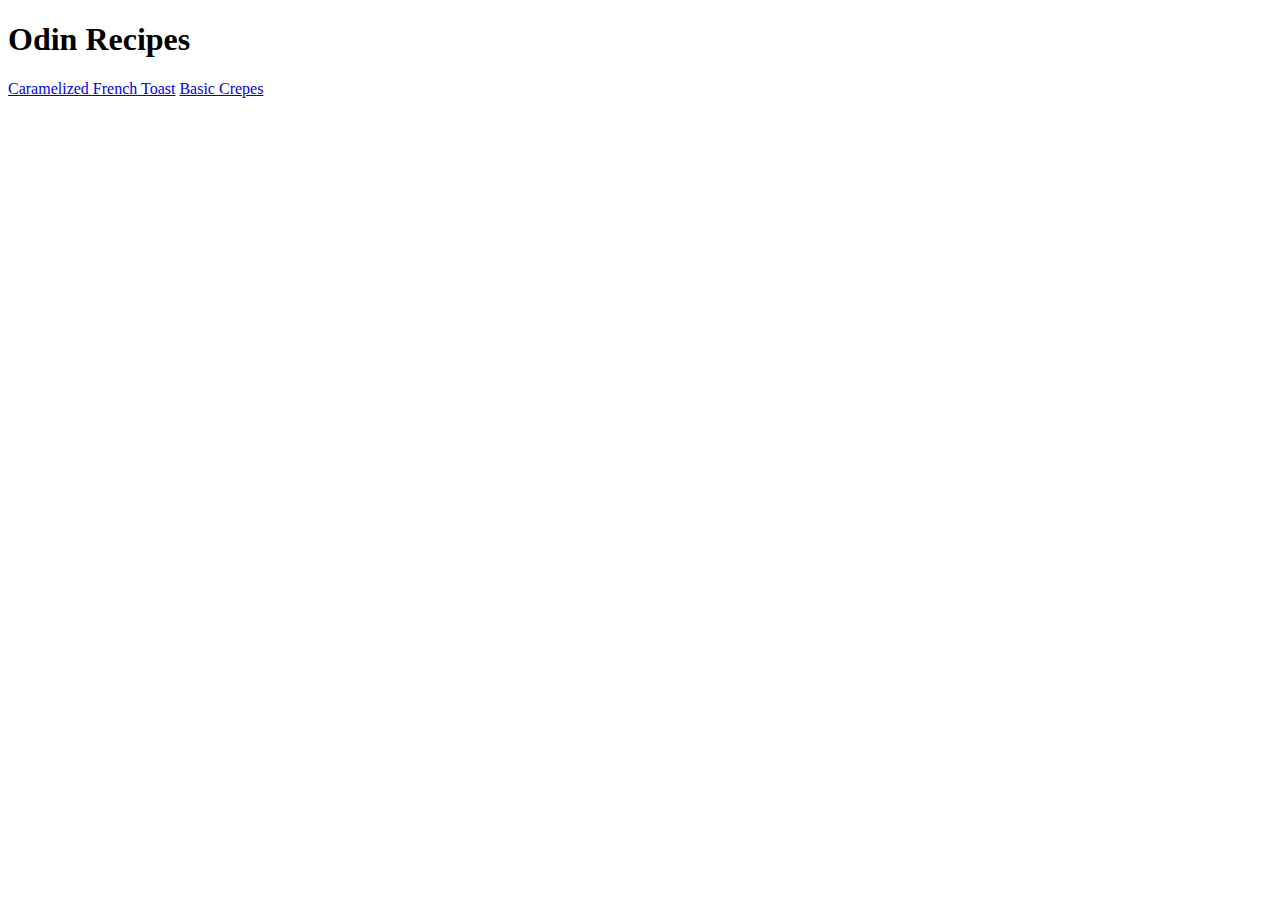
<file: index.html>
<!DOCTYPE html>
<html lang="en">
<head>
    <meta charset="UTF-8">
    <meta http-equiv="X-UA-Compatible" content="IE=edge">
    <meta name="viewport" content="width=device-width, initial-scale=1.0">
    <title>Document</title>
    <h1>Odin Recipes</h1>
    <a href="/recipes/CaramelizedFrenchToast.html">Caramelized French Toast</a>
    <a href="/recipes/BasicCrepes.html">Basic Crepes</a>
</head>
<body>
    
</body>
</html>
</file>
